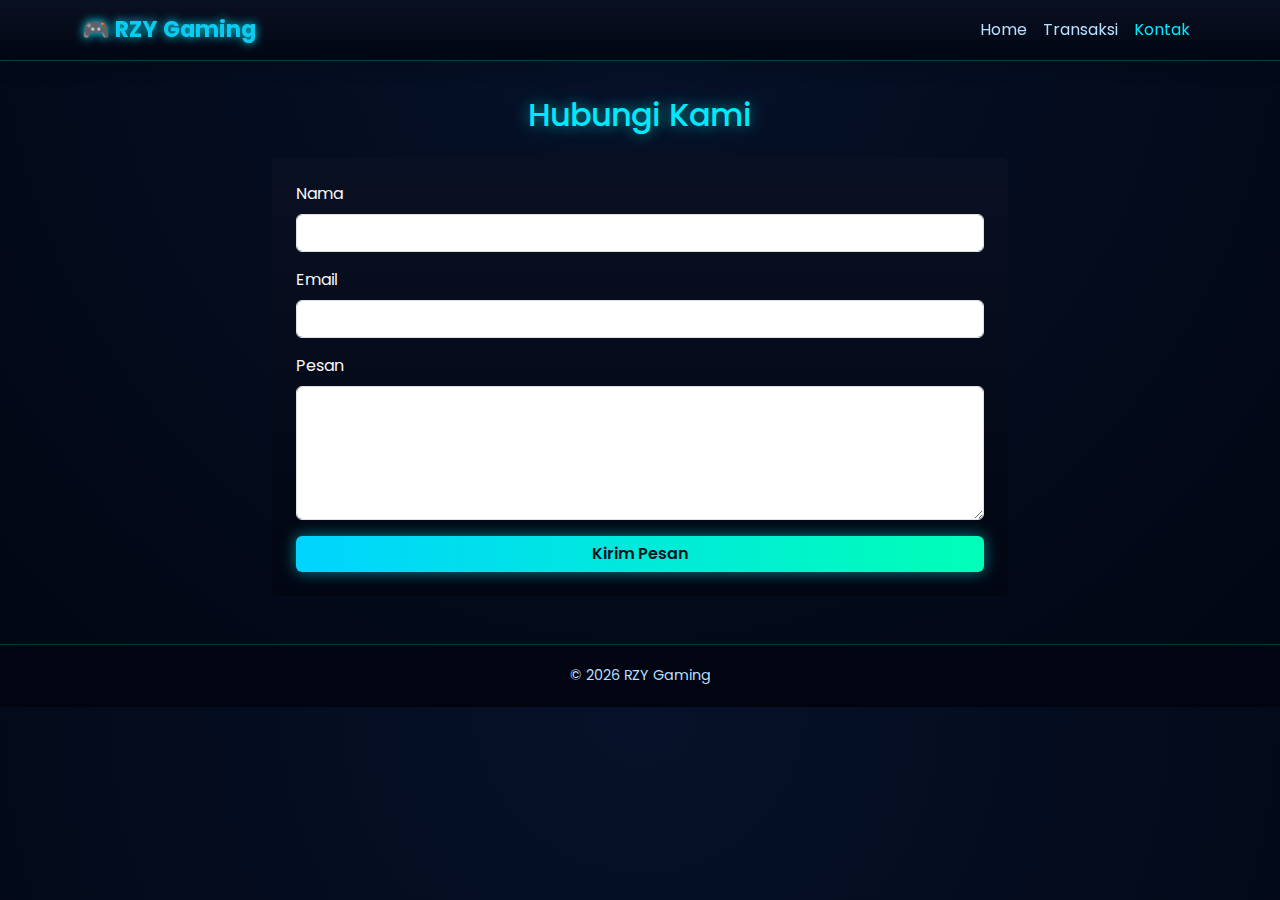
<file: PBP Website UTS/contact.html>
<!doctype html>
<html lang="id">
  <head>
    <meta charset="utf-8">
    <meta name="viewport" content="width=device-width, initial-scale=1">
    <title>Kontak — RZY Gaming</title>
    <link href="https://cdn.jsdelivr.net/npm/bootstrap@5.3.2/dist/css/bootstrap.min.css" rel="stylesheet">
    <link href="https://fonts.googleapis.com/css2?family=Poppins:wght@300;400;600;700&display=swap" rel="stylesheet">
    <link rel="stylesheet" href="style.css">
  </head>
  <body>
    <header class="navbar navbar-expand-lg navbar-dark bg-dark fixed-top shadow">
      <div class="container">
        <a class="navbar-brand text-info fw-bold" href="index.html">🎮 RZY Gaming</a>
        <button class="navbar-toggler" type="button" data-bs-toggle="collapse" data-bs-target="#nav" aria-controls="nav" aria-expanded="false" aria-label="Toggle navigation">
          <span class="navbar-toggler-icon"></span>
        </button>
        <div class="collapse navbar-collapse" id="nav">
          <ul class="navbar-nav ms-auto">
            <li class="nav-item"><a class="nav-link" href="index.html">Home</a></li>
            <li class="nav-item"><a class="nav-link" href="product.html">Transaksi</a></li>
            <li class="nav-item"><a class="nav-link active" href="contact.html">Kontak</a></li>
          </ul>
        </div>
      </div>
    </header>

    <main class="container py-5 mt-5 text-light">
      <h2 class="mb-4 text-center">Hubungi Kami</h2>
      <div class="row justify-content-center">
        <div class="col-md-8">
          <form id="contactForm" class="bg-dark p-4 rounded">
            <div class="mb-3">
              <label for="name" class="form-label">Nama</label>
              <input id="name" class="form-control" required>
            </div>
            <div class="mb-3">
              <label for="email" class="form-label">Email</label>
              <input id="email" class="form-control" type="email" required>
            </div>
            <div class="mb-3">
              <label for="message" class="form-label">Pesan</label>
              <textarea id="message" class="form-control" rows="5" required></textarea>
            </div>
            <div class="d-grid">
              <button class="btn btn-info">Kirim Pesan</button>
            </div>
          </form>
        </div>
      </div>
    </main>

    <footer class="custom-footer">
      <div class="container text-center">
        <p class="mb-0">© <span id="year3"></span> RZY Gaming</p>
      </div>
    </footer>

    <div class="toast-container position-fixed bottom-0 end-0 p-3"></div>

    <script src="https://cdn.jsdelivr.net/npm/bootstrap@5.3.2/dist/js/bootstrap.bundle.min.js" defer></script>
    <script src="script.js" defer></script>
  </body>
</html>
</file>
<file: PBP Website UTS/style.css>
/* ========== STYLE.CSS RZY GAMING FUTURISTIK ========== */
body {
  font-family: 'Poppins', sans-serif;
  background: radial-gradient(circle at top, #061229 0%, #020612 100%);
  color: #fff;
  overflow-x: hidden;
  margin: 0;
  padding: 0;
}

/* ===== Navbar ===== */
.navbar {
  background: rgba(5, 12, 28, 0.85);
  backdrop-filter: blur(8px);
  border-bottom: 1px solid rgba(0, 255, 255, 0.2);
}

.navbar-brand {
  font-size: 1.4rem;
  text-shadow: 0 0 10px #00eaff;
}

.nav-link {
  color: #b8dfff !important;
  transition: color 0.3s ease;
}

.nav-link:hover, .nav-link.active {
  color: #00eaff !important;
}

/* ===== Hero Section ===== */
.hero {
  background: url('https://cdn.wallpapersafari.com/83/33/0XgYgK.jpg') center/cover no-repeat;
  min-height: 100vh;
  display: flex;
  justify-content: center;
  align-items: center;
  text-shadow: 0 0 15px rgba(0, 255, 255, 0.6);
  position: relative;
}

.hero::before {
  content: "";
  position: absolute;
  inset: 0;
  background: rgba(0, 0, 30, 0.6);
}

.hero .container {
  position: relative;
  z-index: 2;
}

/* ===== Main content background (index) ===== */
.main-content {
  background-image: url('Background Home.png');
  background-position: center;
  background-size: cover;
  background-repeat: no-repeat;
  position: relative;
  padding-top: 100px; /* ensure hero spacing works */
}

.main-content::before {
  content: '';
  position: absolute;
  inset: 0;
  background: linear-gradient(180deg, rgba(0,0,0,0.45), rgba(0,0,0,0.6));
  z-index: 1;
}

.main-content > section, .main-content .container {
  position: relative;
  z-index: 2; /* keep content above overlay */
}

/* Blue halo around main area for tidy visual */
.main-content::after {
  content: '';
  position: absolute;
  left: 2%;
  right: 2%;
  top: 4%;
  bottom: 2%;
  z-index: 0;
  border-radius: 18px;
  box-shadow: 0 0 60px 14px rgba(0, 210, 255, 0.06), inset 0 0 40px rgba(0, 210, 255, 0.02);
  pointer-events: none;
}

/* Make main containers slightly elevated and tidy */
.main-content .container,
.main-content > section .container {
  background: rgba(2,6,20,0.35);
  border-radius: 12px;
  padding: 24px;
  box-shadow: 0 8px 30px rgba(0,0,0,0.5);
}

@media (max-width: 768px) {
  .main-content::after { left: 1%; right: 1%; top: 2%; bottom: 1%; border-radius: 10px; box-shadow: 0 0 35px 10px rgba(0,210,255,0.06); }
  .main-content .container { padding: 16px; }
}

/* ===== Tombol ===== */
.btn-info {
  background: linear-gradient(90deg, #00d4ff, #00ffb7);
  border: none;
  color: #00111f;
  font-weight: 600;
  box-shadow: 0 0 15px rgba(0, 255, 255, 0.5);
  transition: all 0.3s ease;
}

.btn-info:hover {
  transform: scale(1.05);
  box-shadow: 0 0 25px rgba(0, 255, 255, 0.8);
}

/* ===== Section Game Populer ===== */
.bg-dark {
  background: linear-gradient(180deg, #0a1023, #020612);
}

.custom-card {
  background: rgba(10, 20, 40, 0.85);
  border: 1px solid rgba(0, 255, 255, 0.2);
  border-radius: 15px;
  overflow: hidden;
  transition: all 0.3s ease;
  box-shadow: 0 0 15px rgba(0, 0, 0, 0.4);
}

.custom-card:hover {
  transform: translateY(-10px);
  box-shadow: 0 0 25px rgba(0, 255, 255, 0.6);
  border-color: #00eaff;
}

/* Make all card images consistent */
.custom-card .card-img-top {
  width: 100%;
  height: 220px;
  display: block;
}

.card-title {
  color: #00eaff;
  font-weight: 600;
}

.card-text {
  color: #b8dfff;
}

/* ===== Footer ===== */
.custom-footer {
  background: #010512;
  border-top: 1px solid rgba(0, 255, 255, 0.2);
  padding: 20px 0;
  font-size: 0.9rem;
  color: #b8dfff;
}

/* ===== Animasi Logo ===== */
.navbar-brand::before {
  content: 'RZY';
  position: absolute;
  opacity: 0;
}

/* ===== Efek Cahaya ===== */
h1, h2, h5 {
  color: #00eaff;
  text-shadow: 0 0 15px rgba(0, 255, 255, 0.6);
}

a {
  text-decoration: none;
}

.btn-outline-info {
  border-color: #00eaff;
  color: #00eaff;
  transition: 0.3s;
}

.btn-outline-info:hover {
  background: #00eaff;
  color: #00111f;
}

/* ===== Responsif ===== */
@media (max-width: 768px) {
  .hero h1 {
    font-size: 2rem;
  }
  .hero p {
    font-size: 1rem;
  }
  .custom-card .card-img-top {
    height: 150px;
  }
}
</file>
